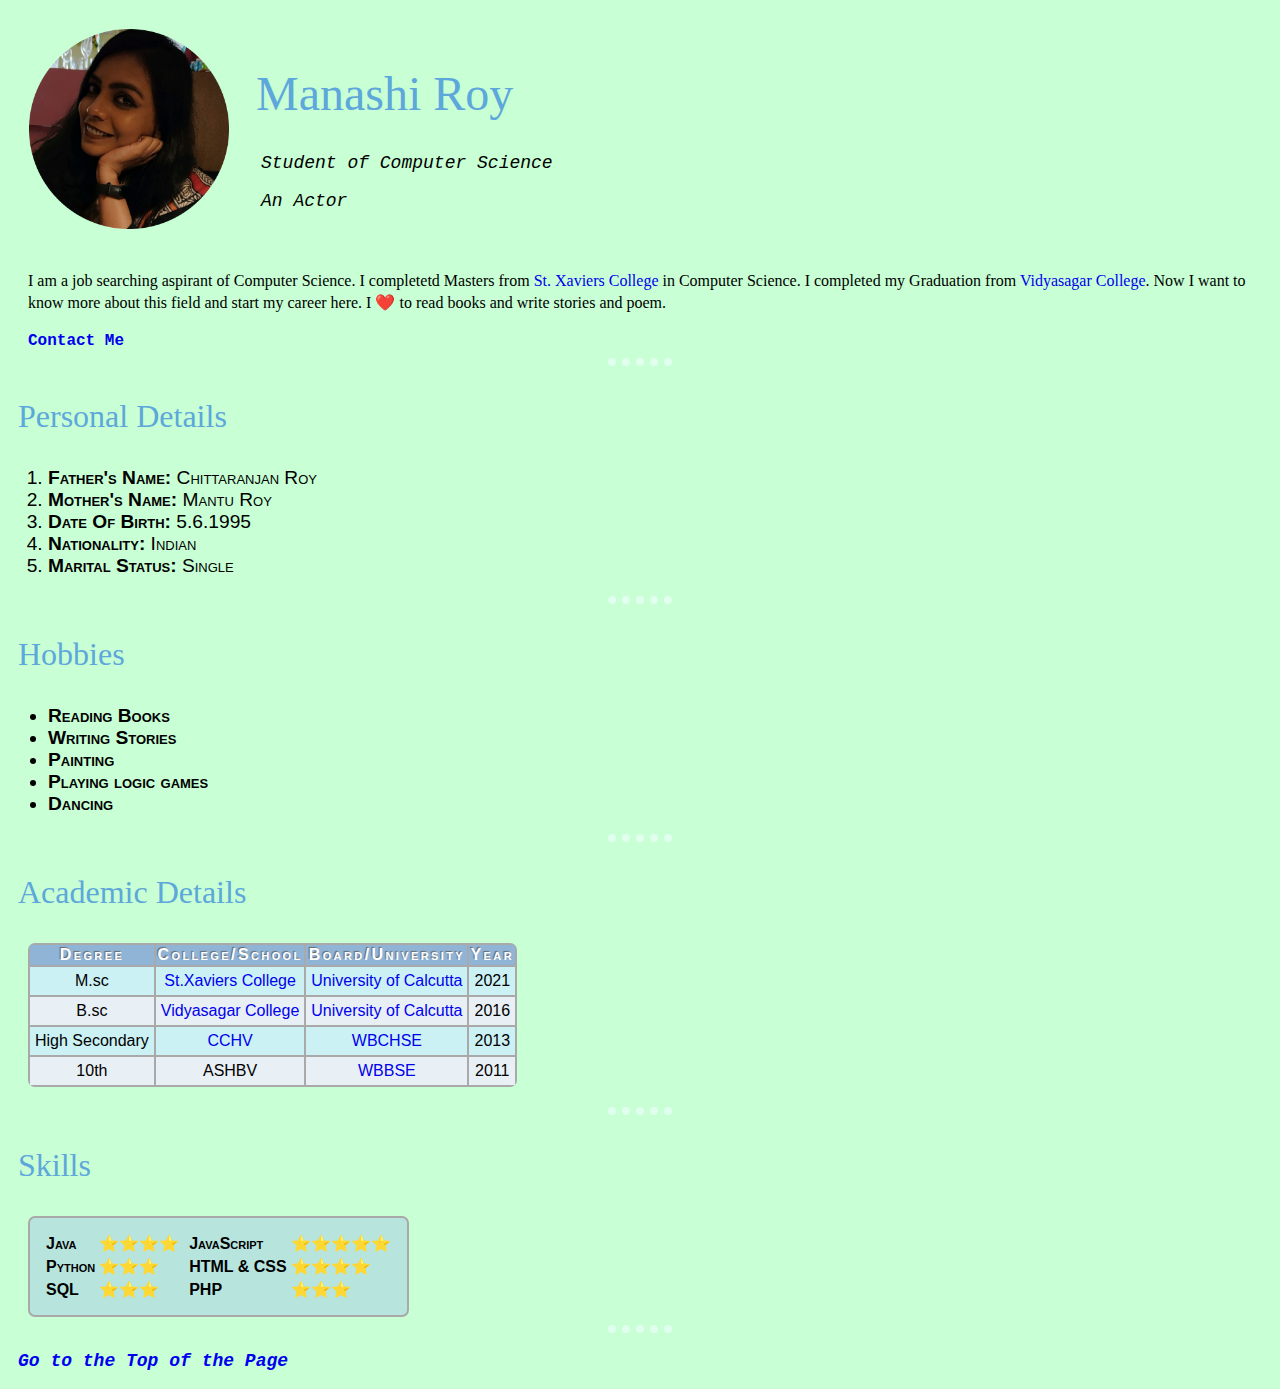
<file: index.html>
<!DOCTYPE html>
<html lang="en" dir="ltr">

  <head>
    <meta charset="utf-8">
    <title>Manashi's Personal Site</title>
    <link rel="stylesheet" href="css/style.css">
  </head>
  <body>
    <table id="top" cellspacing="20">
      <tr>
        <td><img src="manashi.png" alt="Manashi's Profile Image" width= "200" height="200"></td>
        <td><h1>Manashi Roy</h1>
        <p class="intro">Student of Computer Science</p>
        <p class="intro">An Actor</p></td>
      </tr>
    </table>
    <p class="bio">I am a job searching aspirant of Computer Science. I completetd Masters from <abbr title="This will open a new Window"><a href="https://www.sxccal.edu/" target="_blank"> St. Xaviers College</a></abbr> in Computer Science. I completed my Graduation from <abbr title="This will open a new Window"> <a href="https://vidyasagarcollege.edu.in/" target="_blank">Vidyasagar College</a></abbr>. Now I want to know more about this field and start my career here. I ❤️ to read books and write stories and poem.</p>
    <a class="contact" href="contact.html">Contact Me</a>
    <hr />
    <h3 class="heading">Personal Details</h3>
    <ol>
      <li><strong>Father's Name:</strong> Chittaranjan Roy</li>
      <li><strong>Mother's Name:</strong> Mantu Roy</li>
      <li><strong>Date Of Birth:</strong> 5.6.1995</li>
      <li><strong>Nationality:</strong> Indian</li>
      <li><strong>Marital Status:</strong> Single</li>
    </ol>
    <hr />
    <h3 class="heading">Hobbies</h3>
    <ul>
      <li>Reading Books</li>
      <li>Writing Stories</li>
      <li>Painting</li>
      <li>Playing logic games</li>
      <li>Dancing</li>
    </ul>
    <hr />
    <h3 class="heading">Academic Details</h3>
    <table class="tab">
      <thead>
        <tr class="head">
          <th>Degree</th>
          <th>College/School</th>
          <th>Board/University</th>
          <th>Year</th>
        </tr>
      </thead>
      <tbody>
        <tr class="odd">
          <td class="data">M.sc</td>
          <td class="data"><abbr title="This will open a new Window"><a href="https://www.sxccal.edu/" target="_blank">St.Xaviers College</a></abbr></td>
          <td class="data"><abbr title="This will open a new Window"><a href="https://www.caluniv.ac.in/" target="_blank">University of Calcutta</a></abbr></td>
          <td class="data">2021</td>
        </tr>
        <tr class="even">
          <td>B.sc</td>
          <td class="data"><abbr title="This will open a new Window"><a href="https://vidyasagarcollege.edu.in/" target="_blank">Vidyasagar College</a></abbr></td>
          <td class="data"><abbr title="This will open a new Window"><a href="https://www.caluniv.ac.in/" target="_blank">University of Calcutta</a></abbr></td>
          <td class="data">2016</td>
        </tr>
        <tr class="odd">
          <td class="data">High Secondary</td>
          <td class="data"><abbr title="This will open a new Window"><a href="https://directory.edugorilla.com/school/chittaranjan-colony-hindu-vidyapith-baguiati-north-24-parganas-fee-structure-syllabus-address-admission-form-contact-number/" target="_blank">CCHV</a></abbr></td>
          <td class="data"><abbr title="This will open a new Window"><a href="https://wbchse.nic.in" target="_blank">WBCHSE</a></abbr></td>
          <td class="data">2013</td>
        </tr>
        <tr class="even">
          <td class="data">10th</td>
          <td class="data">ASHBV</td>
          <td class="data"><abbr title="This will open a new Window"><a href="https://wbbse.wb.gov.in" target="_blank">WBBSE</a></abbr></td>
          <td class="data">2011</td>
        </tr>
      </tbody>
    </table>
    <hr />
    <h3 class="heading">Skills</h3>
    <table class="tab-attri">
      <tr>
        <td>
          <table>
            <tr>
              <td>Java</td>
              <td>⭐⭐⭐⭐</td>
            </tr>
            <tr>
              <td>Python</td>
              <td>⭐⭐⭐</td>
            </tr>
            <tr>
              <td>SQL</td>
              <td>⭐⭐⭐</td>
            </tr>
          </table>
        </td>
        <td>
          <table>
            <tr>
            <td>JavaScript</td>
            <td>⭐⭐⭐⭐⭐</td>
          </tr>
          <tr>
            <td>HTML & CSS</td>
            <td>⭐⭐⭐⭐</td>
          </tr>
          <tr>
            <td>PHP</td>
            <td>⭐⭐⭐</td>
          </tr>
        </table>
      </td>
      </tr>
    </table>
    <hr />
    <p class="intro"><a href="#top"><strong>Go to the Top of the Page</strong></a><p>
  </body>
</html>
</file>
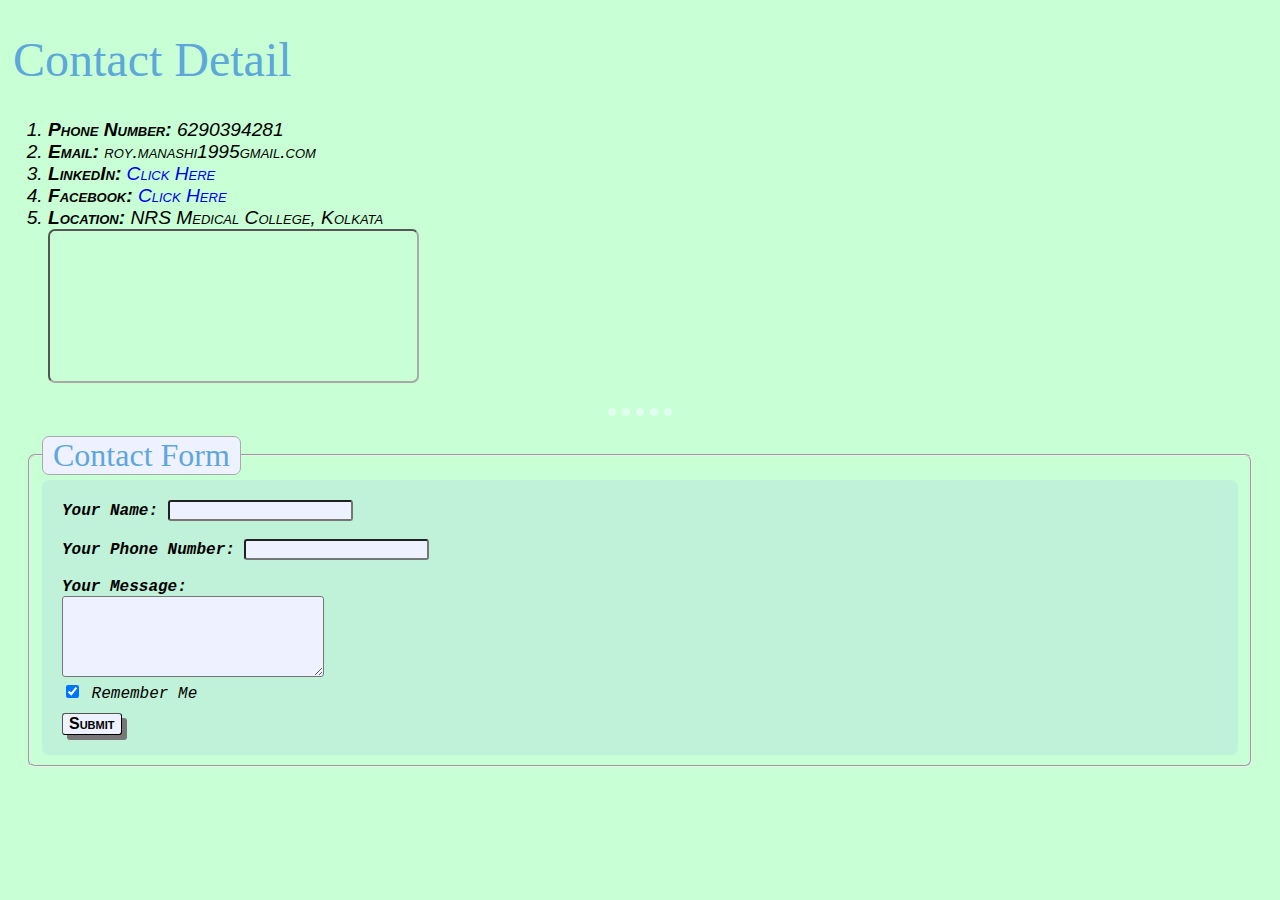
<file: contact.html>
<!DOCTYPE html>
<html lang="en" dir="ltr">
  <head>
    <meta charset="utf-8">
    <title>Manashi's Contact Details</title>
    <link rel="stylesheet" href="css/style.css">
  </head>
  <body>
    <h1>Contact Detail</h1>
    <ol>
      <address>
        <li><strong>Phone Number:</strong> 6290394281</li>
        <li><strong>Email:</strong> roy.manashi1995gmail.com</li>
        <li><strong>LinkedIn:</strong><abbr title="This will open a new Window"><a href="https://www.linkedin.com/in/manashi-roy-80a866165/" target="_blank"> Click Here</a></abbr></li>
        <li><strong>Facebook:</strong><abbr title="This will open a new Window"><a href="https://www.facebook.com/manashi.roy.716" target="_blank"> Click Here</a></abbr></li>
        <li><strong>Location:</strong> NRS Medical College, Kolkata</li>
        <iframe src="https://www.google.co.in/maps?q=moma+NRS+Medical+College&amp;output=embed" seamless></iframe>
      </address>
    </ol>
    <hr />
    <fieldset>
      <legend>Contact Form</legend>
    <form class="form" action="mailto:roy.manashi1995@gmail.com" method="post" enctype="text/plain">
      <label><strong>Your Name:</strong></label>
      <input class="form-box" type="text" name="Your Name" value="" required><br /><br />
      <label><strong>Your Phone Number:</strong></label>
      <input class="form-box" type="tel" name="Your Phonenumber" pattern="[6-9]{1}[0-9]{9}" required><br><br>
      <label><strong>Your Message:</strong></label><br />
      <textarea class="form-box" name="Your Message" rows="5" cols="30" required></textarea><br>
      <input class="form-box" type="checkbox" name="" value="" checked>
      <label>Remember Me</label><br />
      <input class="submit form-box" type="submit" name="" value="Submit">
    </form>
  </fieldset>

  </body>
</html>
</file>
<file: css/style.css>
body{
  background-color: #C8FFD4;
}
h1{
  color: #5DA7DB;
  font: 3em "Fira Sans", serif;
  padding-left: 5px;
}
a{
  text-decoration: none;
}
a:hover{
  color: darkcyan;
  text-decoration: underline;

}
abbr{
  text-decoration: none;
}

hr{
  border-style: none;
  border-top-style: dotted;
  border-color: #E1FFEE;
  border-width: 8px;
  width: 5%;
}
.intro{
  font-family: "Courier New", monospace;
  font-size: 18px;
  font-style: italic;
  padding-left: 10px;
}
.bio{
  font-family: Times, serif;
  font-size: 16px;
  line-height: 1.4em;
  padding-left: 20px;
  padding-right: 20px;
}
.heading{
  color: #5DA7DB;
  font: 2em "Fira Sans", serif;
  padding-left: 10px;
  padding-right: 10px;
}
legend{
  background-color: #EEF1FF;
  border: 1px solid darkgray;
  border-radius: 7px;
  color: #5DA7DB;
  font: 2em "Fira Sans", serif;
  padding-left: 10px;
  padding-right: 10px;

}

ol{
  font: small-caps 1.2em sans-serif;
}
ul{
  font: small-caps bold 1.2em sans-serif;
}
.tab-attri{
  background-color: #B7E5DD;
  border-width: 2px;
  border-style: solid;
  border-color: darkgray;
  border-radius: 7px;
  font: small-caps bold 1em sans-serif;
  margin-left: 20px;
  padding: 10px;
}
.contact{
  font: bold 1em "Courier New", monospace;
  padding-left: 20px;
  padding-right: 20px;
}
.form{
  background-color: rgba(183, 229, 221, 0.5);
  border-radius: 7px;
  font: italic 1em "Courier New", monospace;
  padding: 20px;
}
fieldset{
  border-radius: 7px;
  margin: 20px;
}
.submit{
  border-width: 1px;
  font: small-caps bold 1em sans-serif;
  margin-top: 10px;
  -moz-box-shadow: 5px 5px #777777;
  -webkit-box-shadow: 5px 5px #777777;
  box-shadow: 5px 5px #777777;
}
.form-box{
  background-color: #EEF1FF;
  border-radius: 3px;
}

.form-box:hover{
  background-color: #B7E5DD;
}
.submit:active{
  -moz-box-shadow: inset 0 0 10px #777777;
  -webkit-box-shadow: inset 0 0 10px #777777;
  box-shadow: inset 0 0 10px #777777;
}

iframe{
  min-height: 10%;
  max-height: 15%;
  min-width: 30%;
  max-width: 40%;
  border-radius: 7px;
  border-width: 2px;
  border-color: darkgray;
}
tr.head{
  color: #fff;
  background-color: #90b4d6;
  font: small-caps bold 1em sans-serif;
  text-align: center;
  text-shadow: -1px -1px 1px #666;
  letter-spacing: 0.15em;
}
.even{
  background-color: #e8eff5;
  font: 1em sans-serif;
  text-align: center;
}
.odd{
  background-color: #CBF1F5;
  font: 1em sans-serif;
  text-align: center;
}
.tab{
  background-color: darkgray;
  border-radius: 7px;
  border-spacing: 2px;
  margin: 20px;
}
.data{
  padding: 5px;
}
</file>
